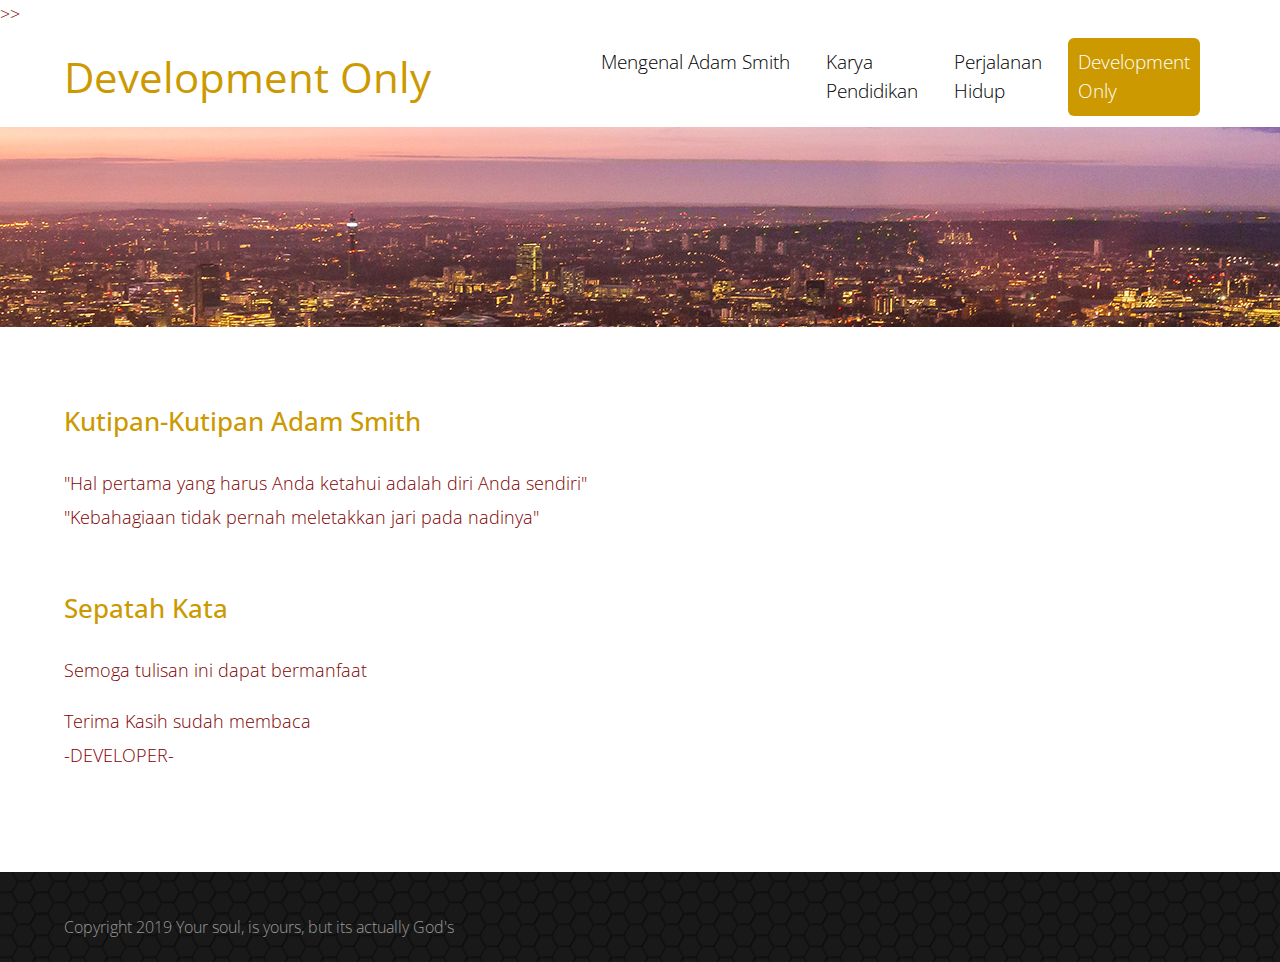
<file: contact.html>
<!DOCTYPE html>
<html>
<head>
    <meta charset="utf-8">
    <meta http-equiv="X-UA-Compatible" content="IE=edge">
    <meta name="viewport" content="width=device-width, initial-scale=1">

    <title>Adam Smith - Development Only</title>
<!--
Classic Template
http://www.templatemo.com/tm-488-classic
-->
    <!-- load stylesheets -->
    <link rel="stylesheet" href="https://fonts.googleapis.com/css?family=Open+Sans:300,400">  <!-- Google web font "Open Sans" -->
    <link rel="stylesheet" href="css/bootstrap.min.css">                                      <!-- Bootstrap style -->
    <link rel="stylesheet" href="css/templatemo-style.css">                                   <!-- Templatemo style -->

    <!-- HTML5 shim and Respond.js for IE8 support of HTML5 elements and media queries -->
    <!-- WARNING: Respond.js doesn't work if you view the page via file:// -->
        <!--[if lt IE 9]>
          <script src="https://oss.maxcdn.com/html5shiv/3.7.2/html5shiv.min.js"></script>
          <script src="https://oss.maxcdn.com/respond/1.4.2/respond.min.js"></script>
          <![endif]-->
</head>

    <body style="background-image:url('https://media.gowallpaper.co.uk/media/catalog/product/a/r/arthouse_bari_damask_champagne_glitter_wallpaper_291901.jpg');">>>
       
       
        <div class="tm-header">
            <div class="container-fluid">
                <div class="tm-header-inner">
                    <a href="#" class="navbar-brand tm-site-name">Development Only </a>
                    
                    <!-- navbar -->
                    <nav class="navbar tm-main-nav">

                        <button class="navbar-toggler hidden-md-up" type="button" data-toggle="collapse" data-target="#tmNavbar">
                            &#9776;
                        </button>
                        
                        <div class="collapse navbar-toggleable-sm" id="tmNavbar">
                            <ul class="nav navbar-nav">
                                <li class="nav-item">
                                    <a href="index.html" class="nav-link">Mengenal Adam Smith</a>
                                </li>
                                <li class="nav-item">
                                    <a href="about.html" class="nav-link">Karya <br> Pendidikan</a>
                                </li>
                                <li class="nav-item">
                                    <a href="blog.html" class="nav-link">Perjalanan <br> Hidup</a>
                                </li>
                                <li class="nav-item active">
                                    <a href="contact.html" class="nav-link">Development <br> Only</a>
                                </li>
                            </ul>                        
                        </div>
                        
                    </nav>  

                </div>                                  
            </div>            
        </div>

        <div class="tm-contact-img-container">
            
        </div>

        <section class="tm-section">
            <div class="container-fluid">
                <div class="row">
                    <div class="col-xs-12 col-sm-12 col-md-12 col-lg-6 col-xl-6">

                        <section>
                            <h3 class="tm-gold-text tm-form-title">Kutipan-Kutipan Adam Smith</h3>
                            <p class="tm-form-description">"Hal pertama yang harus Anda ketahui adalah diri Anda sendiri"<BR /> "Kebahagiaan tidak pernah meletakkan jari pada nadinya"</p> 
                            
                        </section>
                        
                        <section class="tm-margin-t-mid tm-map-section">
                            <h3 class="tm-gold-text tm-form-title">Sepatah Kata</h3>
                                                        
                            <p class="tm-form-description">Semoga tulisan ini dapat bermanfaat</p>

                            <p class="m-b-0">Terima Kasih sudah membaca</p>

                            <p class="m-b-0">-DEVELOPER-</p>


                           
                        </section>                        
                 

                    </div>
                                      
                </div>

            </div>
        </section>
        
        <footer class="tm-footer">
            <div class="container-fluid">
                <div class="row">
                                        
                    <!-- Add the extra clearfix for only the required viewport 
                        http://stackoverflow.com/questions/24590222/bootstrap-3-grid-with-different-height-in-each-item-is-it-solvable-using-only
                    -->
                    <div class="clearfix hidden-lg-up"></div>
                                    
                    
                </div>

                <div class="row">
                    <div class="col-xs-12 tm-copyright-col">
                        <p class="tm-copyright-text">Copyright 2019 Your soul, is yours, but its actually God's</p>
                    </div>
                </div>
            </div>
        </footer>

        <!-- load JS files -->
        <script src="js/jquery-1.11.3.min.js"></script>             <!-- jQuery (https://jquery.com/download/) -->
        <script src="https://www.atlasestateagents.co.uk/javascript/tether.min.js"></script> <!-- Tether for Bootstrap, http://stackoverflow.com/questions/34567939/how-to-fix-the-error-error-bootstrap-tooltips-require-tether-http-github-h --> 
        <script src="js/bootstrap.min.js"></script>                 <!-- Bootstrap (http://v4-alpha.getbootstrap.com/) -->
                  

</body>
</html>
</file>
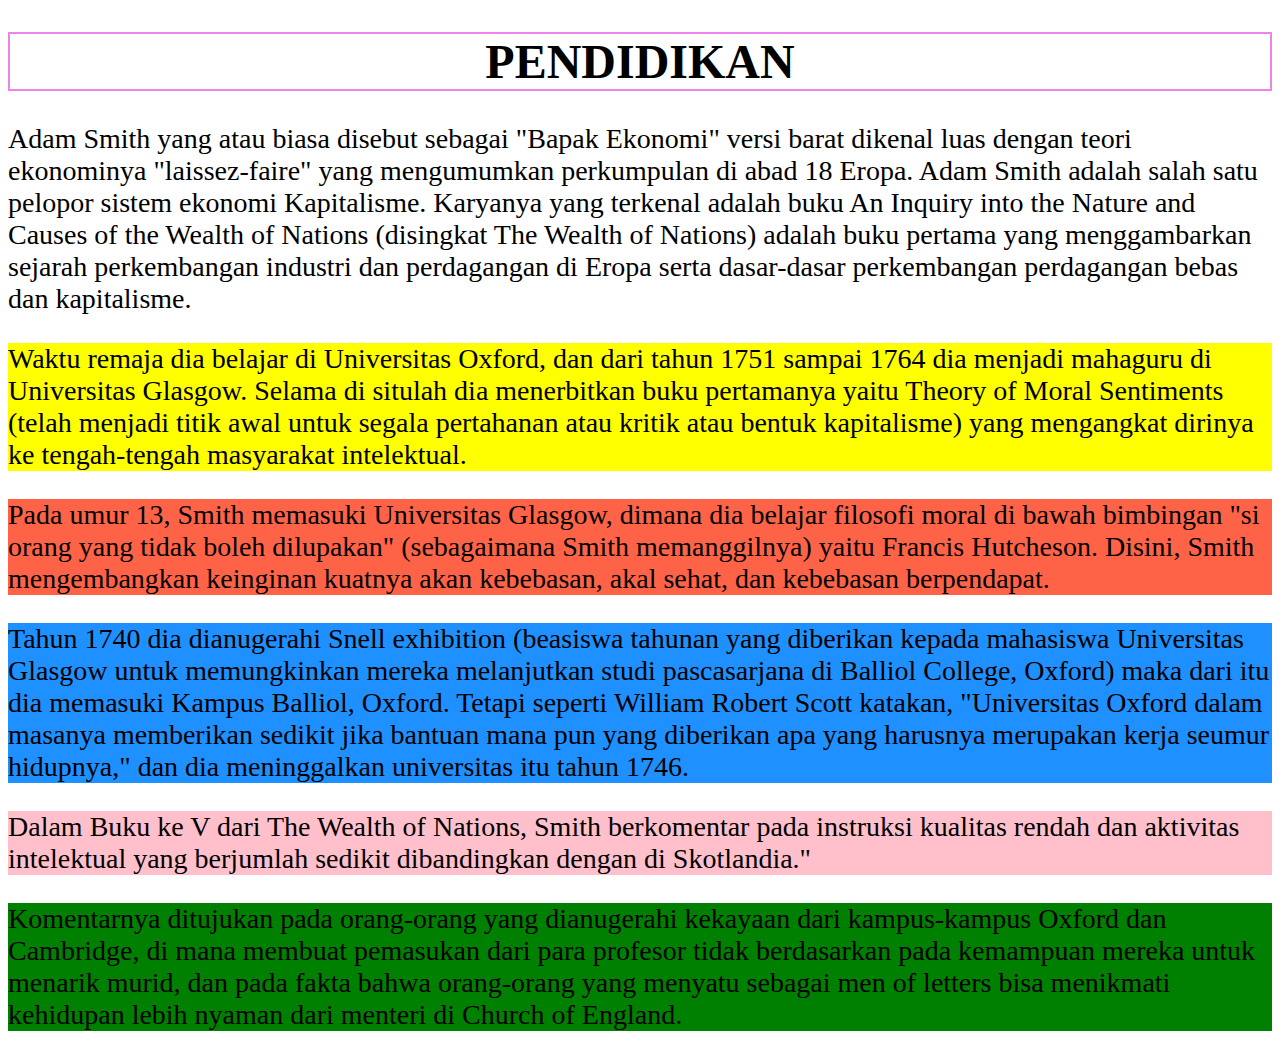
<file: galuh.html>
<!DOCTYPE html>
<html>
<head>
	<title>Pendidikan Adam Smith</title>

</head>

<h2><center><h1 style="border:2px solid Violet;">PENDIDIKAN</h1></center></h2> 

  <p style="background-color:Peach;font-size:28px"> Adam Smith yang atau biasa disebut sebagai "Bapak Ekonomi" versi barat dikenal luas dengan teori ekonominya "laissez-faire" yang mengumumkan perkumpulan di abad 18 Eropa. Adam Smith adalah salah satu pelopor sistem ekonomi Kapitalisme. Karyanya yang terkenal adalah buku An Inquiry into the Nature and Causes of the Wealth of Nations (disingkat The Wealth of Nations) adalah buku pertama yang menggambarkan sejarah perkembangan industri dan perdagangan di Eropa serta dasar-dasar perkembangan perdagangan bebas dan kapitalisme.

  <p style="background-color:Yellow;font-size:28px"> Waktu remaja dia belajar di Universitas Oxford, dan dari tahun 1751 sampai 1764 dia menjadi mahaguru di Universitas Glasgow. Selama di situlah dia menerbitkan buku pertamanya yaitu Theory of Moral Sentiments (telah menjadi titik awal untuk segala pertahanan atau kritik atau bentuk kapitalisme) yang mengangkat dirinya ke tengah-tengah masyarakat intelektual. </p>

  <p style="background-color:Tomato;font-size:28px">Pada umur 13, Smith memasuki Universitas Glasgow, dimana dia belajar filosofi moral di bawah bimbingan "si orang yang tidak boleh dilupakan" (sebagaimana Smith memanggilnya) yaitu Francis Hutcheson. Disini, Smith mengembangkan keinginan kuatnya akan kebebasan, akal sehat, dan kebebasan berpendapat.</p>

  <p style="background-color:DodgerBlue;font-size:28px">Tahun 1740 dia dianugerahi Snell exhibition (beasiswa tahunan yang diberikan kepada mahasiswa Universitas Glasgow untuk memungkinkan mereka melanjutkan studi pascasarjana di Balliol College, Oxford) maka dari itu dia memasuki Kampus Balliol, Oxford. Tetapi seperti William Robert Scott katakan, "Universitas Oxford dalam masanya memberikan sedikit jika bantuan mana pun yang diberikan apa yang harusnya merupakan kerja seumur hidupnya," dan dia meninggalkan universitas itu tahun 1746.</p>

  <p <p style="background-color: Pink ;font-size:28px ">Dalam Buku ke V dari The Wealth of Nations, Smith berkomentar pada instruksi kualitas rendah dan aktivitas intelektual yang berjumlah sedikit dibandingkan dengan di Skotlandia." </p>

  <p <p style="background-color: green ;font-size:28px"> Komentarnya ditujukan pada orang-orang yang dianugerahi kekayaan dari kampus-kampus Oxford dan Cambridge, di mana membuat pemasukan dari para profesor tidak berdasarkan pada kemampuan mereka untuk menarik murid, dan pada fakta bahwa orang-orang yang menyatu sebagai men of letters bisa menikmati kehidupan lebih nyaman dari menteri di Church of England. </p>
  








</body>
</html>
</file>
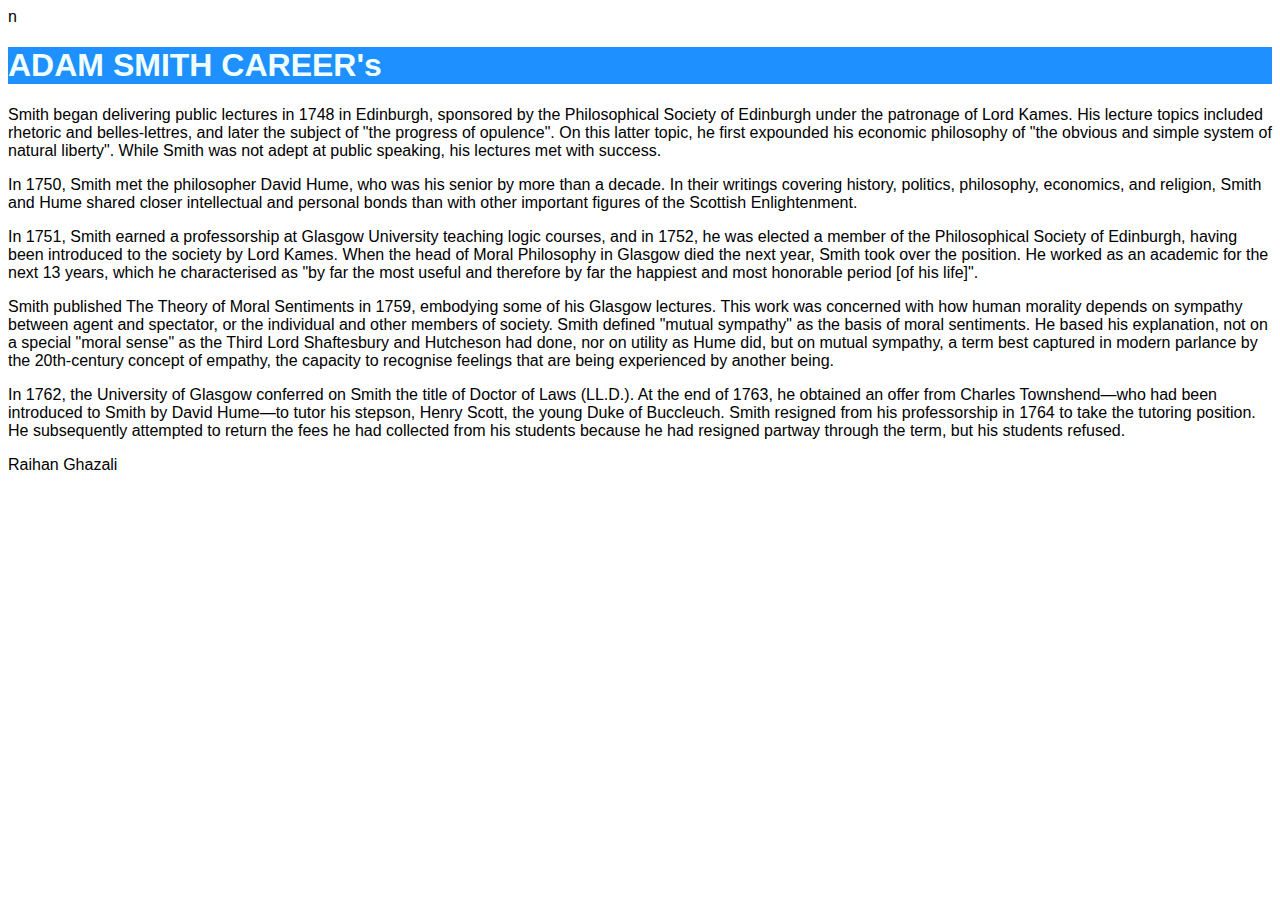
<file: karir si adam smith.html>
n<!DOCTYPE html>
<html>
<head>
	<title>ADAM SMITH CAREER's</title>
	<style> 
	body,h1,p,footer {font-family: "Montserrat", sans-serif}</style>
</head>
<body>
	<h1 style="background-color: DodgerBlue; color: #F0FFFF">ADAM SMITH CAREER's</h1>
	<p>Smith began delivering public lectures in 1748 in Edinburgh, sponsored by the Philosophical Society of Edinburgh under the patronage of Lord Kames. His lecture topics included rhetoric and belles-lettres, and later the subject of "the progress of opulence". On this latter topic, he first expounded his economic philosophy of "the obvious and simple system of natural liberty". While Smith was not adept at public speaking, his lectures met with success.</p>

<p>In 1750, Smith met the philosopher David Hume, who was his senior by more than a decade. In their writings covering history, politics, philosophy, economics, and religion, Smith and Hume shared closer intellectual and personal bonds than with other important figures of the Scottish Enlightenment.</p>

<p>In 1751, Smith earned a professorship at Glasgow University teaching logic courses, and in 1752, he was elected a member of the Philosophical Society of Edinburgh, having been introduced to the society by Lord Kames. When the head of Moral Philosophy in Glasgow died the next year, Smith took over the position. He worked as an academic for the next 13 years, which he characterised as "by far the most useful and therefore by far the happiest and most honorable period [of his life]".</p>

<p>Smith published The Theory of Moral Sentiments in 1759, embodying some of his Glasgow lectures. This work was concerned with how human morality depends on sympathy between agent and spectator, or the individual and other members of society. Smith defined "mutual sympathy" as the basis of moral sentiments. He based his explanation, not on a special "moral sense" as the Third Lord Shaftesbury and Hutcheson had done, nor on utility as Hume did, but on mutual sympathy, a term best captured in modern parlance by the 20th-century concept of empathy, the capacity to recognise feelings that are being experienced by another being.</p>

<p>In 1762, the University of Glasgow conferred on Smith the title of Doctor of Laws (LL.D.). At the end of 1763, he obtained an offer from Charles Townshend—who had been introduced to Smith by David Hume—to tutor his stepson, Henry Scott, the young Duke of Buccleuch. Smith resigned from his professorship in 1764 to take the tutoring position. He subsequently attempted to return the fees he had collected from his students because he had resigned partway through the term, but his students refused.</p>
	<footer>
		Raihan Ghazali
	</footer>

</body>
</html>
</file>
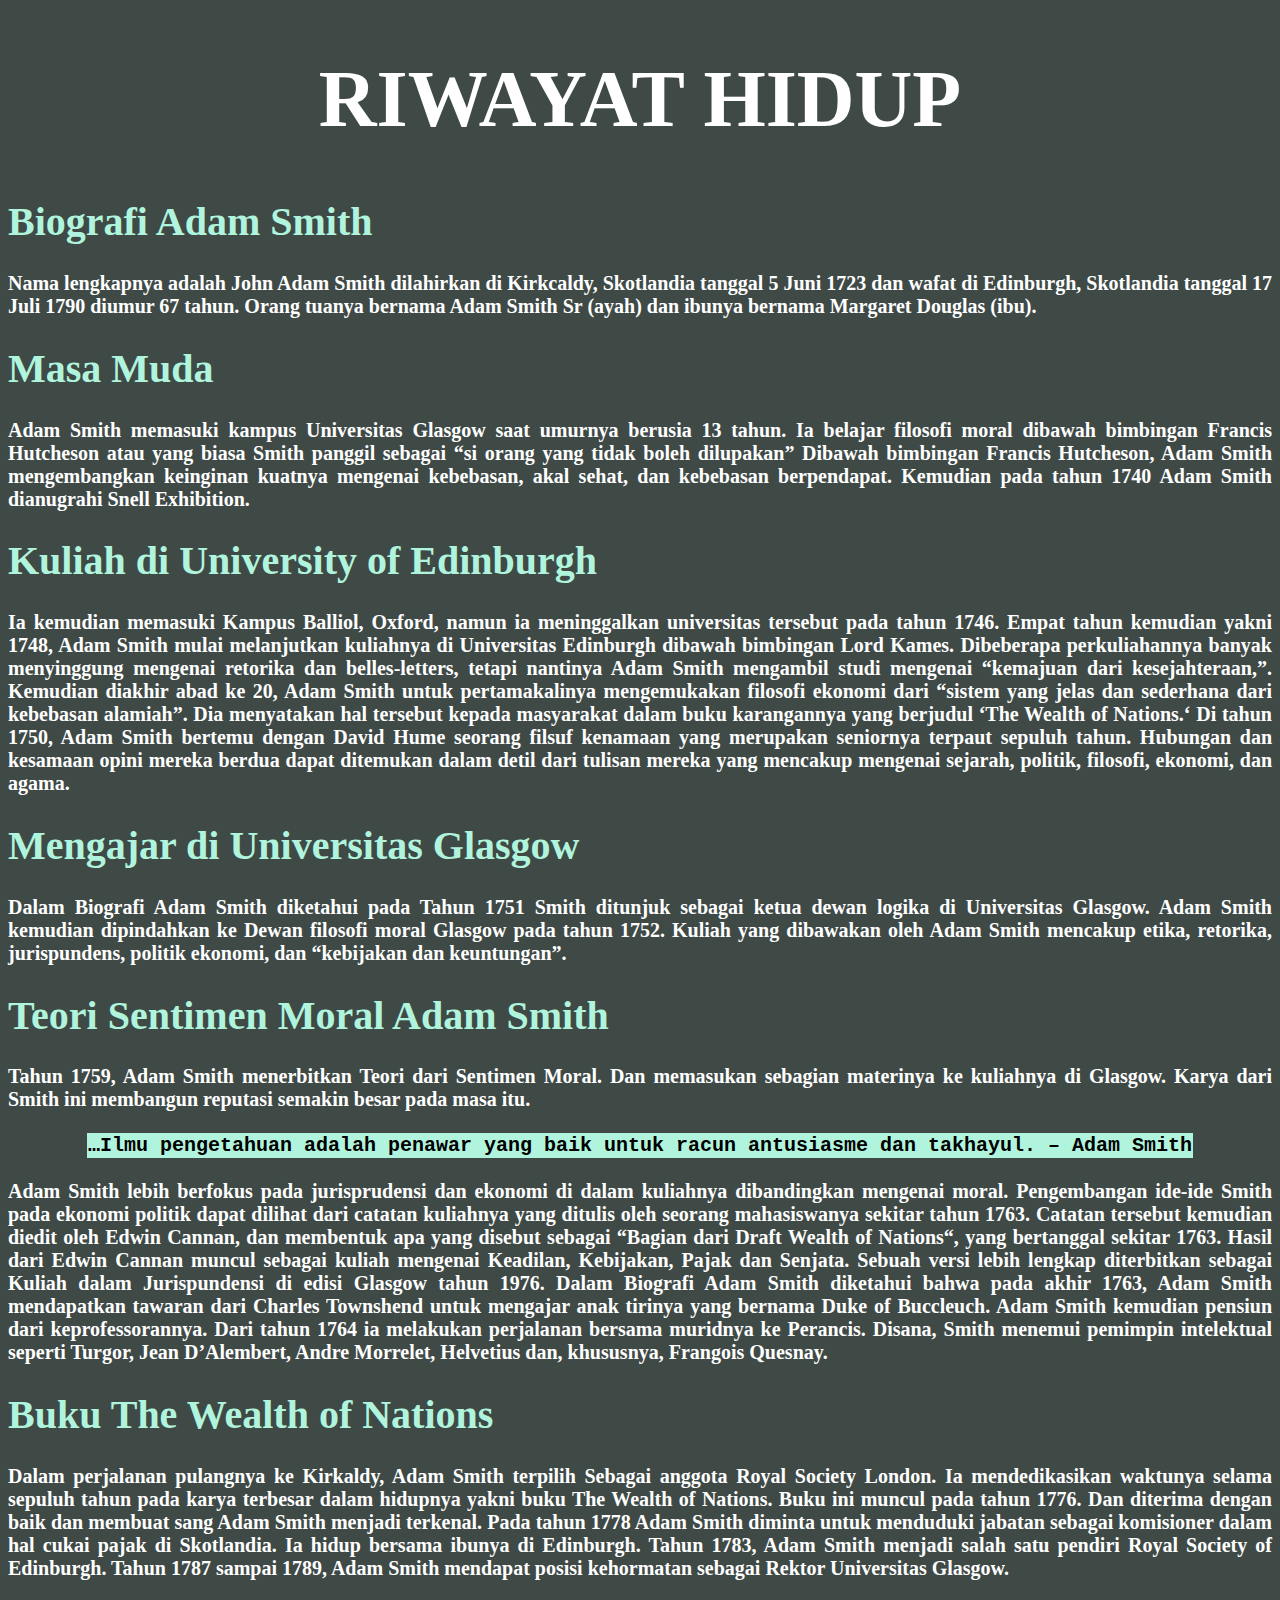
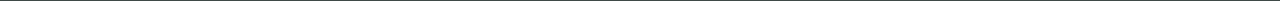
<file: riwayat hidup.html>
<!DOCTYPE html>
<html>
<head>
	<title>RIWAYAT HIDUP</title>
	<link rel="stylesheet" type="text/css" href="riwayat_hidup.css">
</head>
<body>

<h1 class="bab"> <strong> RIWAYAT HIDUP</h1>
<h1 class="judul"> <strong> Biografi Adam Smith </h1>
<p class="cerita"> Nama lengkapnya adalah John Adam Smith dilahirkan di Kirkcaldy, Skotlandia tanggal 5 Juni 1723 dan wafat di Edinburgh, Skotlandia tanggal 17 Juli 1790 diumur 67 tahun. Orang tuanya bernama Adam Smith Sr (ayah) dan ibunya bernama Margaret Douglas (ibu).</p> 
<h1 class="judul"> Masa Muda </h1>
<p class="cerita"> Adam Smith memasuki kampus Universitas Glasgow saat umurnya berusia 13 tahun. Ia belajar filosofi moral dibawah bimbingan Francis Hutcheson atau yang biasa Smith panggil sebagai “si orang yang tidak boleh dilupakan”
Dibawah bimbingan Francis Hutcheson, Adam Smith mengembangkan keinginan kuatnya mengenai kebebasan, akal sehat, dan kebebasan berpendapat. Kemudian pada tahun 1740 Adam Smith dianugrahi Snell Exhibition.</p>

<h1 class="judul"> Kuliah di University of Edinburgh </h1>
<p class="cerita"> Ia kemudian memasuki Kampus Balliol, Oxford, namun ia meninggalkan universitas tersebut pada tahun 1746.  Empat tahun kemudian yakni 1748, Adam Smith mulai melanjutkan kuliahnya di Universitas Edinburgh dibawah bimbingan Lord Kames.

Dibeberapa perkuliahannya banyak menyinggung mengenai retorika dan belles-letters, tetapi nantinya Adam Smith mengambil studi mengenai “kemajuan dari kesejahteraan,”.


Kemudian diakhir abad ke 20, Adam Smith untuk pertamakalinya mengemukakan filosofi ekonomi dari “sistem yang jelas dan sederhana dari kebebasan alamiah”.

Dia menyatakan hal tersebut kepada masyarakat dalam buku karangannya yang berjudul ‘The Wealth of Nations.‘ Di tahun 1750, Adam Smith bertemu dengan David Hume seorang filsuf kenamaan yang merupakan seniornya terpaut sepuluh tahun.

Hubungan dan kesamaan opini mereka berdua dapat ditemukan dalam detil dari tulisan mereka yang mencakup mengenai sejarah, politik, filosofi, ekonomi, dan agama.</p>

<h1 class="judul"> Mengajar di Universitas Glasgow</h1>
<p class="cerita"> Dalam Biografi Adam Smith diketahui pada Tahun 1751 Smith ditunjuk sebagai ketua dewan logika di Universitas Glasgow. Adam Smith kemudian dipindahkan ke Dewan filosofi moral Glasgow pada tahun 1752.

Kuliah yang dibawakan oleh Adam Smith mencakup etika, retorika, jurispundens, politik ekonomi, dan “kebijakan dan keuntungan”.</p>

<h1 class="judul"> Teori Sentimen Moral Adam Smith</h1>
<p class="cerita"> Tahun 1759, Adam Smith menerbitkan Teori dari Sentimen Moral. Dan memasukan sebagian materinya ke kuliahnya di Glasgow. Karya dari Smith ini membangun reputasi semakin besar pada masa itu. </p>

<table align="center">
		<tr>
		<td class="quote"> …Ilmu pengetahuan adalah penawar yang baik untuk racun antusiasme dan takhayul. – Adam Smith </td>
		</tr>
	</table>

<p class="cerita"> Adam Smith lebih berfokus pada jurisprudensi dan ekonomi di dalam kuliahnya dibandingkan mengenai moral. Pengembangan ide-ide Smith pada ekonomi politik dapat dilihat dari catatan kuliahnya yang ditulis oleh seorang mahasiswanya sekitar tahun 1763.

Catatan tersebut kemudian diedit oleh Edwin Cannan, dan membentuk apa yang disebut sebagai “Bagian dari Draft Wealth of Nations“, yang bertanggal sekitar 1763.

Hasil dari Edwin Cannan muncul sebagai kuliah mengenai Keadilan, Kebijakan, Pajak dan Senjata. Sebuah versi lebih lengkap diterbitkan sebagai Kuliah dalam Jurispundensi di edisi Glasgow tahun 1976. 

Dalam Biografi Adam Smith diketahui bahwa pada akhir 1763, Adam Smith mendapatkan tawaran dari Charles Townshend untuk mengajar anak tirinya yang bernama Duke of Buccleuch.

Adam Smith kemudian pensiun dari keprofessorannya. Dari tahun 1764 ia melakukan perjalanan bersama muridnya ke Perancis. Disana, Smith menemui pemimpin intelektual seperti Turgor, Jean D’Alembert, Andre Morrelet, Helvetius dan, khususnya, Frangois Quesnay.</p>

<h1 class="judul"> Buku The Wealth of Nations</h1>

<p class="cerita"> Dalam perjalanan pulangnya ke Kirkaldy, Adam Smith terpilih Sebagai anggota Royal Society London. Ia mendedikasikan waktunya selama sepuluh tahun pada karya terbesar dalam hidupnya yakni buku The Wealth of Nations.
Buku ini muncul pada tahun 1776. Dan diterima dengan baik dan membuat sang Adam Smith menjadi terkenal. Pada tahun 1778 Adam Smith diminta untuk menduduki jabatan sebagai komisioner dalam hal cukai pajak di Skotlandia. Ia hidup bersama ibunya di Edinburgh.

Tahun 1783, Adam Smith menjadi salah satu pendiri Royal Society of Edinburgh. Tahun 1787 sampai 1789, Adam Smith mendapat posisi kehormatan sebagai Rektor Universitas Glasgow.</p>
</body>
</html>
</file>
<file: css/templatemo-style.css>
/* 

Classic Template

http://www.templatemo.com/tm-488-classic

-----------------------------*/

body {
	color: hsl(0, 100%, 25%);
	font-family: 'Open Sans', Helvetica, Arial, sans-serif;
	font-size: 18px;
	font-weight: 300;
	overflow-x: hidden;
	text-align: justify;
}

a, button { transition: all 0.3s ease; }
a:hover,
a:focus {
	text-decoration: none;
	outline: none;
}

h2 { font-size: 2.2rem; }
.tm-thin-font { font-weight: 300; }

.container-fluid {
	margin-left: auto;
	margin-right: auto;
	max-width: 1500px;
	overflow-x: hidden;
}

@media (max-width: 1390px) {
	.container-fluid {
		padding-left: 5%;
		padding-right: 5%;
	}
}

.tm-header-inner {
	display: -webkit-flex;
	display: -ms-flexbox;
	display: flex;
	-webkit-align-items: center;
	    -ms-flex-align: center;
	        align-items: center;
	-webkit-justify-content: space-between;
	    -ms-flex-pack: justify;
	        justify-content: space-between;
	height: 100px;
}

.tm-site-name {
	color: #cc9900;
	display: block;
	font-size: 2.6rem;
	font-weight: 400;
}

.tm-main-nav { font-size: 1.2rem; }

.navbar-nav .nav-link {
	border-radius: 6px;
	color: black;
	padding: 10px 10px;
}

.nav-item.active .nav-link,
.nav-link:hover,
.nav-link:focus {
	color: white;
	background-color: #cc9900;

}

.tm-gold-text { color: #cc9900; }

.tm-section {
	padding-top: 80px;
	padding-bottom: 100px;
}

.tm-home-img-container {
	background-image: url('../img/tm-home-img.jpg');
	background-size: auto;
	background-position: center;
	background-repeat: no-repeat;
	height: 500px;
}

.tm-about-img-container { background-image: url('../img/tm-about-img.jpg');	}
.tm-blog-img-container { background-image: url('../img/tm-blog-img.jpg'); }
.tm-contact-img-container { background-image: url('../img/tm-contact-img.jpg'); }

.tm-about-img-container,
.tm-blog-img-container,
.tm-contact-img-container {
	background-size: auto 200px;
	background-position: center;
	background-repeat: no-repeat;
	height: 200px;
}

.tm-title {
	margin-bottom: 1rem;
	line-height: 1.4;
}

.tm-subtitle {
	font-size: 1.4rem;
	max-width: 800px;
	margin: 0 auto 80px;
}

.tm-content-box {
	max-width: 310px;
	margin: 0 auto;
}

h3 { font-size: 1.65rem; }
h4 { 
	font-size: 1.4rem;
	line-height: 1.6;
}

.tm-btn {
	color: white;
	background-color: #cc9900;
	border: none;
	border-radius: 5px;
	display: inline-block;
	padding: 10px 30px;
}

.tm-btn:hover,
.tm-btn:focus {
	background-color: #906E09;
	color: white;
	outline: none;
}

.tm-btn-gray { background-color: #666666; }
.tm-btn-gray:hover,
.tm-btn-gray:focus {
	background-color: #515050;	
}

.tm-margin-b-15 { margin-bottom: 15px; }
.tm-margin-b-20 { margin-bottom: 20px; }
.tm-margin-b-30 { margin-bottom: 30px; }
.tm-margin-b-40 { margin-bottom: 40px; }
.tm-margin-t-big { margin-top: 90px; }
.tm-margin-t-mid { margin-top: 60px; }
.tm-margin-t-small { margin-top: 30px; }

.tm-text-link { 
	color: #006699; 
	line-height: 2.8;
	text-decoration: underline;
}
.tm-overflow-auto { overflow: auto; }
.tm-small-font { font-size: 1rem; }
.tm-related-post { margin-bottom: 40px; }
.tm-related-post:last-child { margin-bottom: 0; }
.media-left { padding-right: 25px; }
.media-body {
	border-bottom: 1px solid #ccc;
	padding-bottom: 25px;
}

.tm-media-description { margin-bottom: 0; }

.tm-2-col-right { padding-left: 20px; }

.tm-footer {
	color: #c6c6c6;
	background-color: #191919;
	background-image: url('../img/classic-pattern-bg.png');
	font-size: 1rem;
	padding-top: 40px;
	padding-bottom: 20px;
}

.tm-footer-links-container { padding-left: 10px; }

.tm-footer-link {
	color: #CCCC66;
	line-height: 2.8;
	text-decoration: underline;
}

.tm-footer-link:hover,
.tm-footer-link:focus {
	color: #CCCC66;
	text-decoration: none;
}
.tm-footer-thumbnail { margin-bottom: 5px; }

.tm-copyright-text { 
	color: #999999; 
	margin-bottom: 0;
}

hr { border-top: 1px solid #CCCCCC; }
p { line-height: 1.9; }

.tm-gray-bg { 
	background-color: #CCCCCC; 
	color: black;
	padding: 30px 20px 20px;
}
.tm-footer-content-box-title { margin-bottom: 30px; }

.tm-img-post { margin-bottom: 30px; }

.tm-aside-r { padding-left: 30px; }

.form-control {
	border-radius: 0;
	font-size: 1.1rem;
	padding: 0.75rem 1rem;
}

.form-control:focus { border-color: #CC9900; }

.tm-form-description { margin-top: 30px; }
.tm-contact-form { padding-top: 20px; }

#google-map {
    height: 333px;
    width: 100%;
    margin-top: 40px;
}

.tm-contact-right { padding-left: 30px; }
.tm-p-small { font-size: 1rem; }

@media (max-width: 1199px) {
	.tm-2-col-left { padding-right: 0; }
	.tm-2-col-right { padding-left: 0; }
	.tm-text-link {
		line-height: 2.2;
	}
	.container-fluid {
		padding-left: 4%;
		padding-right: 4%;
	}
}

@media (max-width: 991px){

	.tm-home-img-container {
		background:none;
		height: auto;
	}

	.tm-subtitle { margin-bottom: 40px; }
	
	#tmNavbar .navbar-nav .nav-link { padding: 10px 25px; }
	.media { max-width: 240px; }
	.media-left {
		display: block;
		margin-bottom: 20px;
	}

	.tm-content-box { margin-bottom: 50px; }
	.tm-text-link { line-height: 2.4; }

	.tm-section {
	    padding-top: 50px;
	    padding-bottom: 60px;
	}

	.tm-2-col-left, .tm-2-col-right { 
		margin: 0 auto;
		max-width: 660px; 
	}
	
	.tm-margin-t-big { margin-top: 30px; }
	.media { max-width: 100%; }
	.media-left {
		display: table-cell;
		margin-bottom: 0;
	}

	.tm-footer-content-box { margin-bottom: 40px; }

	.tm-2-rows-md-swap {
		display: -webkit-flex;
		display: -ms-flexbox;
		display: flex;
		-webkit-flex-direction: column;
		    -ms-flex-direction: column;
		        flex-direction: column;
	}

	.tm-2-rows-md-down-1 {
		-webkit-order: 1;
		    -ms-flex-order: 1;
		        order: 1;		
	}
	.tm-2-rows-md-down-2 {
		-webkit-order: 2;
		    -ms-flex-order: 2;
		        order: 2;
		margin-bottom: 0;
		margin-top: 30px;		
	}

	.tm-contact-right { 
		padding-left: 15px; 
		padding-top: 40px;
	}
}

@media (max-width: 897px) {
	.tm-btn {
		padding: 10px 15px;
		font-size: 1rem;
	}
}

@media (max-width: 767px) {
	.tm-main-nav {
		position: fixed;
		right: 0;
		top: 21px;
		z-index: 1000;
	}
	#tmNavbar .navbar-nav .nav-item { float: none; }
	#tmNavbar .navbar-nav .nav-link { padding: 10px 35px; }
	#tmNavbar {
		background: white; 
		border-radius: 6px;
	}
	#tmNavbar .navbar-nav .nav-item+.nav-item { margin-left: 0; }
	.navbar-toggler {
		background: white;
		border-color: #cc9900;
		color: #cc9900;
		display: block;
		margin-left: auto;
		margin-right: 0;
	}
	.navbar-toggler:focus { outline: none; }
	.tm-content-box { margin-bottom: 50px; }
	
	.tm-2-col-left {
		padding-right: 0;
		max-width: 660px;
	}

	.tm-2-col-right { padding-left: 0; }
	.tm-margin-b-40 { margin-bottom: 25px; }
	
	.tm-copyright-text { padding-top: 0; }
	.tm-gray-bg { padding: 20px 20px 10px; }
	.tm-footer { padding-bottom: 15px; }

	.tm-2-rows-sm-swap {
		display: -webkit-flex;
		display: -ms-flexbox;
		display: flex;
		-webkit-flex-direction: column;
		    -ms-flex-direction: column;
		        flex-direction: column;
	}

	.tm-2-rows-sm-down-1 {
		-webkit-order: 1;
		    -ms-flex-order: 1;
		        order: 1;		
	}
	.tm-2-rows-sm-down-2 {
		-webkit-order: 2;
		    -ms-flex-order: 2;
		        order: 2;
		margin-bottom: 0;
		margin-top: 30px;		
	}

	.tm-sm-m-b { margin-bottom: 20px; }
	.tm-aside-r { padding-left: 15px; }
	.tm-aside-container {
		max-width: 310px;
		margin: 0 auto;
	}

	.tm-blog-post {	padding-bottom: 10px; }
	.tm-content-box-contact {
		margin-top: 40px;
		margin-bottom: 0;
	}

	.tm-contact-row-related-posts {	margin-top: 40px; }
}

@media (max-width: 543px) {
	.tm-footer-links-container { padding-left: 0; }
	.tm-xs-m-t { margin-top: 20px; }
	.tm-btn { padding: 10px 30px; }
}

@media(max-width: 510px) {
	.media { max-width: 240px; }
	.media-left {
		display: block;
		margin-bottom: 20px;
	}
		
	.tm-section {
		padding-top: 10%;
		padding-bottom: 10%;
	}

	.tm-subtitle { margin-bottom: 20px; }
	.tm-margin-b-40 { margin-bottom: 15px; }
	.tm-content-box { margin-bottom: 40px; }
	.tm-margin-t-mid { margin-top: 30px; }
	.tm-footer-content-box { margin-bottom: 40px; }
	.tm-footer-content-box-title { margin-bottom: 15px; }
	#google-map { margin-top: 25px; }
	.tm-map-section { margin-top: 50px; }

	.tm-contact-related-posts-container {
		max-width: 240px;
		margin-left: auto;
		margin-right: auto;
	}
}
</file>
<file: riwayat_hidup.css>
.bab	{font-size: 80px;
		font-style: bold;
		font-family:  "Calibri";
		color: white;
		text-align: center;
}
.judul	{font-style: bold; 
		font-size: 40px ;
		font-family : "Calibri";
		color: rgb(177, 244, 221);
		text-align: left;
}

.cerita {font-size: 20px ;
		font-family : "Calibri";
		color:white;
		text-align: justify;
}
.quote	{font-style: bold;
		font-size: 20px	;
		font-family : monospace;
		background-color:rgb(177, 244, 221);
		text-align: center;
}
body {background-color: rgb(63, 74, 71);
}
</file>
